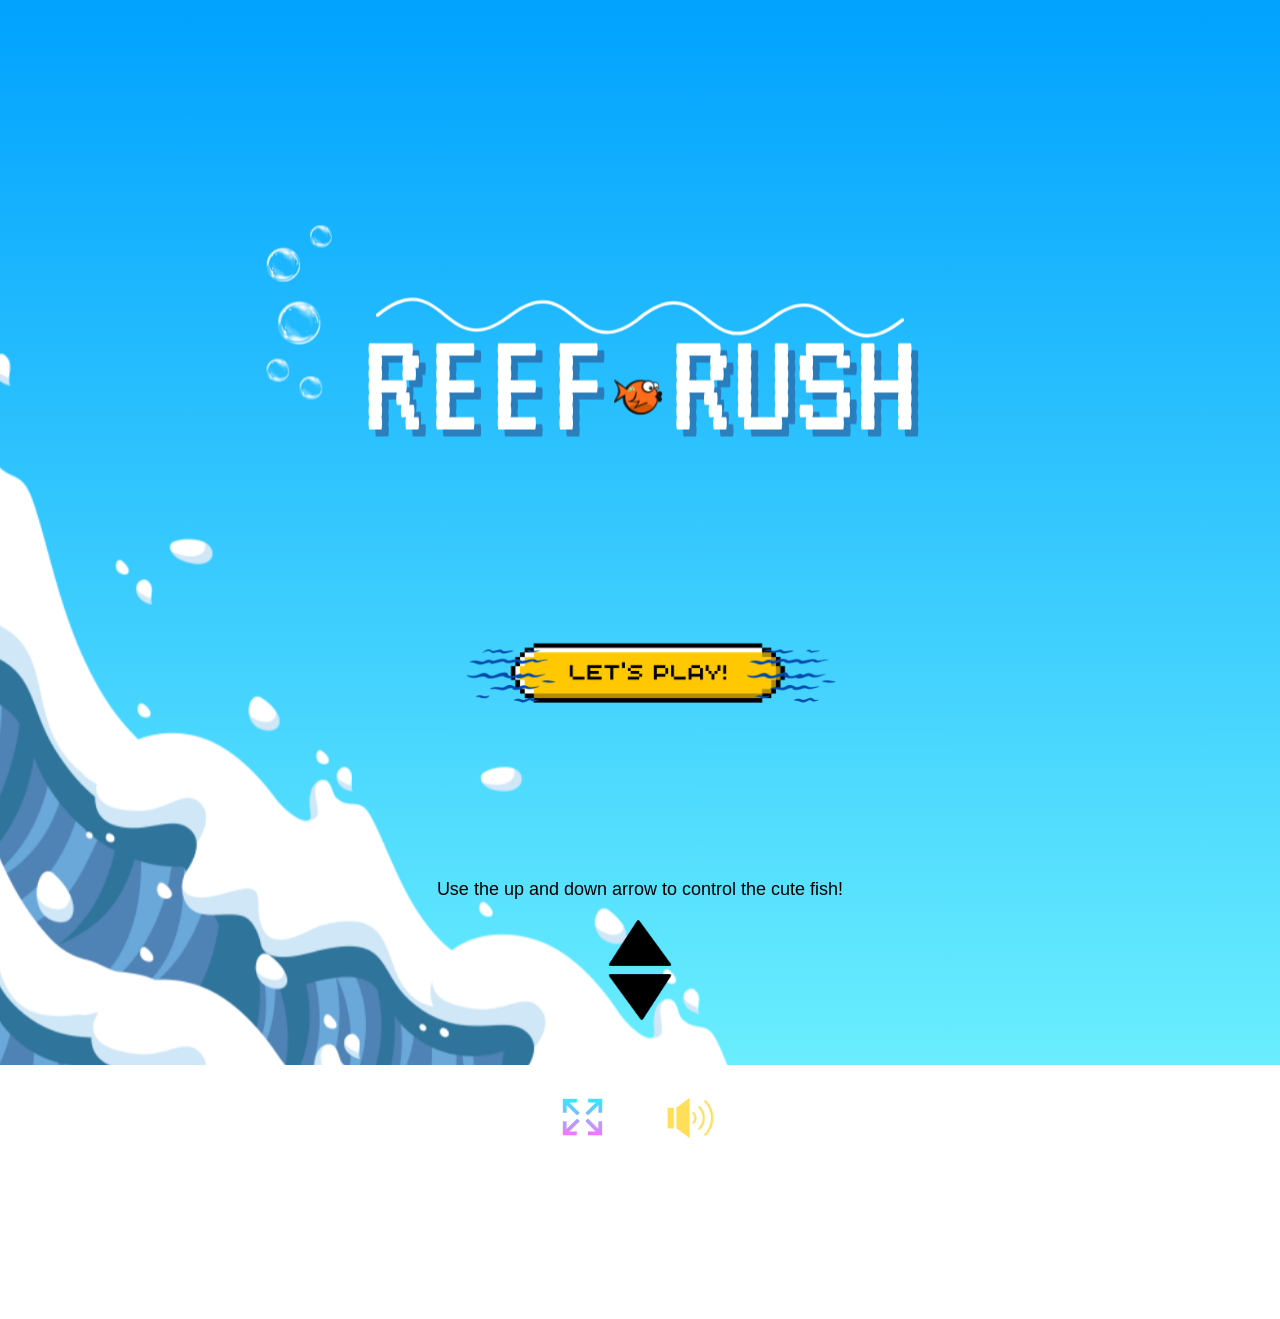
<file: Index.html>
<!DOCTYPE html>
<html lang="en">
<head>
    <meta charset="UTF-8">
    <meta name="viewport" content="width=device-width, initial-scale=1.0">
    <title>ReefRush</title>
    <link rel="stylesheet" href="./style.css">
</head>
<body>
    <audio id="audio" preload="auto" src="./music-and-sfx/music1.mp3"></audio>
    <div id="game-intro">
      <canvas id="gameCanvas" width="800" height="600"></canvas>
      <!-- <img src="./Images/Logo.png" alt="" class="logo-img" /> MAIN LOGO -->
       <br />
        <button id="start-button">....................
          ....................
        </button>
        <p>Use the up and down arrow to control the cute fish!</p>
        <img src="./Images/arrow up and down1.png" alt="" class="arrows-img" />
         </div>
      <div id="game-container">
        <div id ="stats">
          <h2>Stats</h2>
          <p>Score: <span id="score">0</span></p>
        </div>
          <!-- #game-screen is initially hidden using CSS style display: none -->
        <div id = "game-screen">
          <div id="background"></div> 
        </div>
        
        <!-- <img src="./Images/Fish2.png" alt="the fish" id="fish"> -->
        <!-- #game-end is initially hidden using CSS style display: none -->
      </div>
      <div id="game-end">
        <canvas id="gameCanvas2" width="800" height="600"></canvas>
        <!-- <img src="./Images/gameover.png" alt="" class="logo-img" /> <!-- when you died-->
        <h1 id="game-result"></h1>
        <h2 id="high-score"></h2>
        <h1>Try again!</h1>
        <br />
        <button id="restart-button">...................
          ....................
        </button>
      </div>
      <div id = "fullAndMusic">
        <button id="fs" data-toggle-fullscreen>fs</button>
         <button id="sfx">♫</button>
         <!-- <audio src="" id="collision"></audio> -->
    </div>    
      <script type="text/javascript" src="./script.js"></script>
      <script type="text/javascript" src="./Game.js"></script>
      <script type="text/javascript" src="./Obstacle.js"></script>
      <script type="text/javascript" src="./player.js"></script>
</body>
</html>
</file>
<file: style.css>
*{
  margin: 0;
  padding: 0;
  box-sizing:border-box;
  font-family:Arial, Helvetica, sans-serif;
}

#game-container{
  display: none;
  width: 100vw;
  padding: 20px 0px;
  justify-content: center;
  
}

#game-screen{
  display: none;
  align-content: center;
  /* padding: 20px 0px; */
  overflow: hidden;
  position: relative;
  height: 1080px;
  width: 1920px;
  /* background: url("./Images/long-background1.png") repeat-x; */
  /* -webkit-background-size: cover;
  -moz-background-size: cover;
  -o-background-size: cover;
  background-size:cover; */
  /* animation: move 10s linear infinite; */
}

#background {
  background: url("./Images/long-background1-minus-pixel.png") repeat-x;
  position: absolute;
  animation: move 10s linear infinite;
  height: 1080px;
  width: 29997px;
  z-index: 1;
}

@keyframes move {
  0% {
    transform: translate3d(0, 0, 0);
  }
  100% {
    transform: translate3d(-9999px, 0, 0);
  }
}

/* @keyframes slide {
  0% {
    background-position: 0 -1000px;
  }
  95% {
    background-position: 0 0;
  }
  100% {
    background-position: 0 50px;
  }
} */

#fish{
  height: 100px;
  width: 150px;
  position: fixed;
  top:40vh;
  left: 30vw;
  z-index: 100;
}
body {
    padding: 0;
    text-align: center;
    font-size: 18px;
    font-family: "Verdana";
  }
  
  #game-intro {
    padding: 20px 0px;
    background: url("./Images/intro screen.png") no-repeat center center;
    background-size:auto auto;
    align-content: center;
  }

  #game-end {
    display: none;
    padding: 20px 0px;
    background: url("./Images/GameOver-Screen.png") no-repeat center center;
    background-size:auto auto;
    align-content: center;
  }

  body button {
    font-size: 30px;
    background-color: #870007;  
    color: #fff;
    padding: 50px 100px;
    border: 0;
    box-shadow: 0;
    border-radius: 30px;
    margin-bottom: 150px;
  }

  /* body button {
    font-size: 30px;
    background-color: #870007;  maybe I can use just this color
    color: #fff;
    padding: 20px 40px;
    border: 0;
    box-shadow: 0;
    border-radius: 5px;
    margin-bottom: 20px;
  } */

  .arrows-img {
    width: 150px;
  }

  #Intro{
    background-size:cover;
    align-content: center;
  }

  #start-button{
    background-image: url('./Images/boton.png');
    background-position: center;
    background-repeat: no-repeat;
    background-size: 450px;
    padding: 35px;
    border: none;
    cursor: pointer;
    appearance: none;
    background-color: inherit;
    display: inline-flex;
    outline: none;
    color: transparent;
    transition: 1s;
    }

    #start-button:hover{
      transform: scale(1.1);
      
    }

    .arrows-img{
      padding: 20px 25px;
    }

    #restart-button{
    background-image: url('./Images/restart-button.png');
    background-position: center;
    background-repeat: no-repeat;
    background-size: 450px;
    padding: 35px;
    border: none;
    cursor: pointer;
    appearance: none;
    background-color: inherit;
    display: inline-flex;
    outline: none;
    color: transparent;
    transition: 1s;
    }

    #restart-button:hover{
      transform: scale(1.1);
    }

    h1{
      font-size: 20px;
    }

    #game-container{
      /* display: center; */
      flex-direction: center;
      align-items: center;
      background-color: black;
      background-size: center;
      color: white;
      position: absolute;
     }
/*#stats*/
   
#sfx {  
    background-image: url('./Images/soundON.png');
    right: 10px;
    background-position: center;
    background-repeat: no-repeat;
    background-size: 100px;
    padding: 35px;
    border: none;
    cursor: pointer;
    appearance: none;
    background-color: inherit;
    outline: none;
    color: transparent;
    overflow: hidden;
    display: inline-block;
}

/* #sfx:focus{
  background-image: url(Images/soundOFF.png);
} */

#sfx:hover{
  transform: scale(1.2);
}

#fs {
  background-image: url('./Images/fullScreen.png');
  left: 10px;
  background-position: left;
  background-repeat: no-repeat;
  background-size: 75px;
  padding: 35px;
  border: none;
  cursor: pointer;
  appearance: none;
  background-color: inherit;
  display: inline-flex;
  outline: none;
  color: transparent;
}

#fs:hover{
  transform: scale(1.2);
}

:fullscreen{
  background-color: black;
}
:-webkit-full-screen{
  background-color: black;
 }
:-moz-full-screen{
  background-color: black;
}
:-ms-fullscreen{
  background-color: black;
}

/* #leaderboard{
  display: none;
} */


#stats {
  margin-top: 20px;
  margin-left: 0; 
}
#stats h2 {
  margin-bottom: 5px;  
}
#score {
  display: block;  
  margin-top: 5px;   
}
</file>
